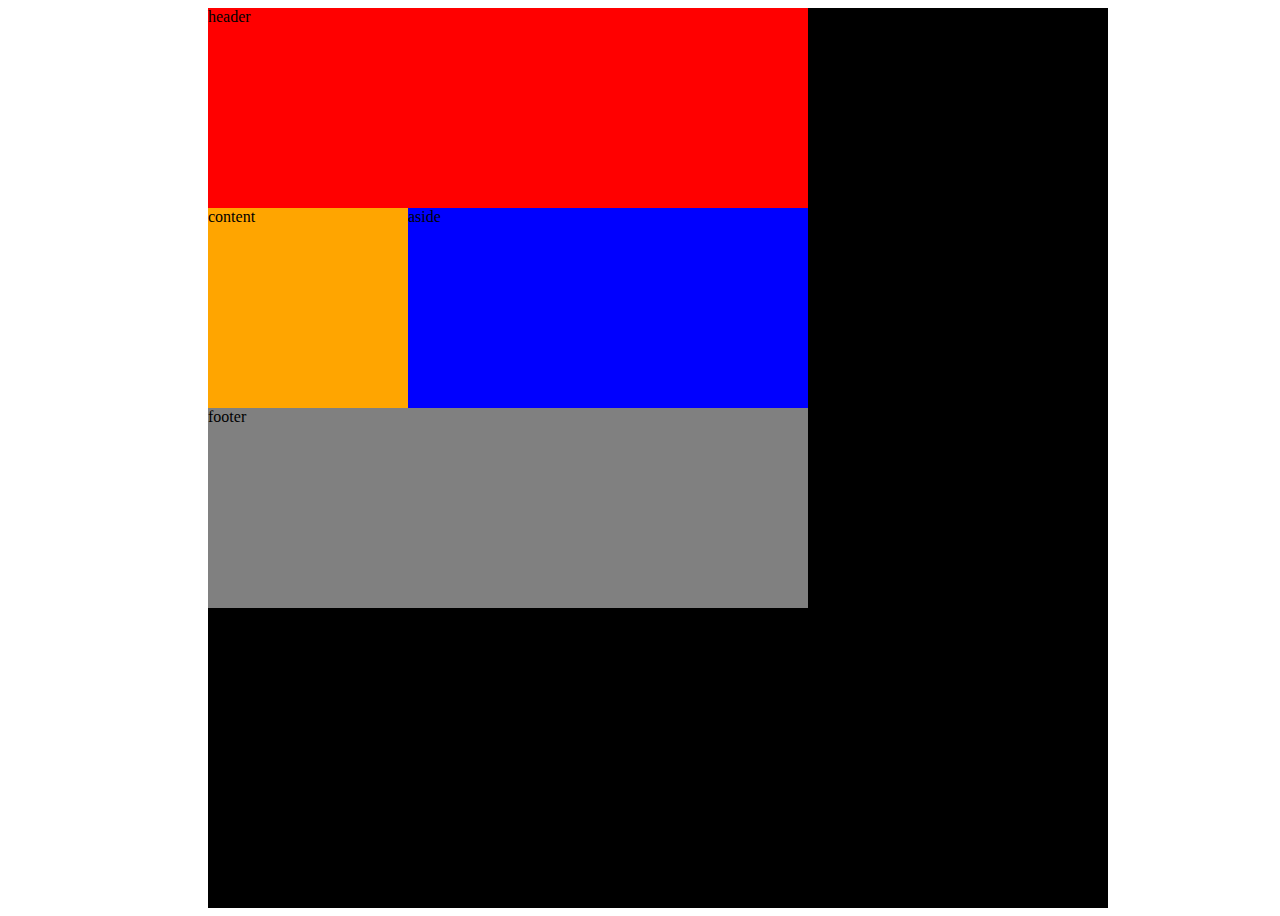
<file: index.html>
<!DOCTYPE html>
<html lang="en">
  <head>
    <meta charset="UTF-8" />
    <meta http-equiv="X-UA-Compatible" content="IE=edge" />
    <meta name="viewport" content="width=device-width, initial-scale=1.0" />
    <title>grid layout</title>
    <link rel="stylesheet" href="index.css" />
  </head>
  <body>
    <div class="parent">
      <div class="child-1">header</div>
      <div class="child-2">content</div>
      <div class="child-3">aside</div>
      <div class="child-4">footer</div>
    </div>
  </body>
</html>
</file>
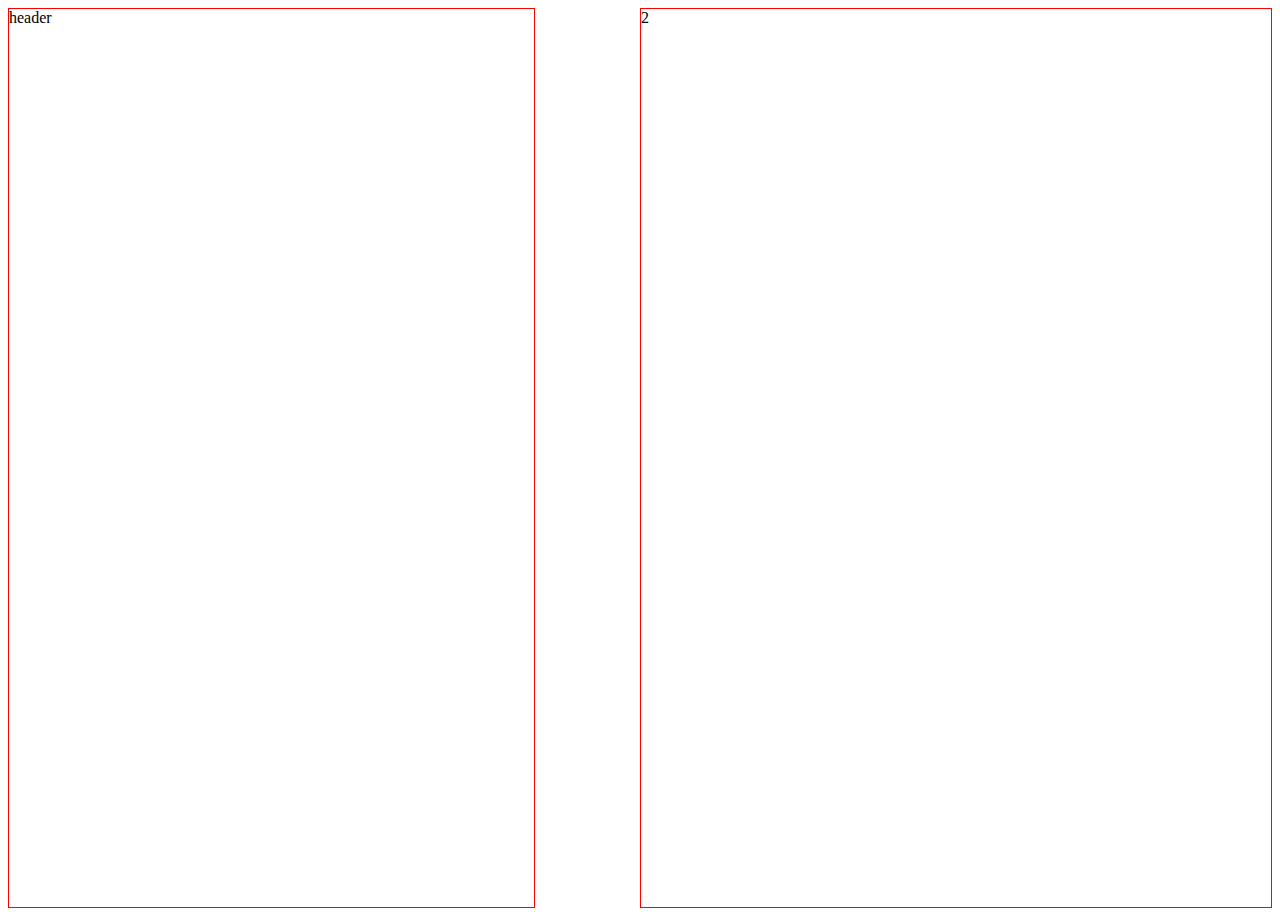
<file: 12columngrid.html>
<!DOCTYPE html>
<html lang="en">
  <head>
    <meta charset="UTF-8" />
    <meta http-equiv="X-UA-Compatible" content="IE=edge" />
    <meta name="viewport" content="width=device-width, initial-scale=1.0" />
    <title>12grid layout</title>
    <link rel="stylesheet" href="12columngrid.css" />
  </head>
  <body>
    <div class="container">
      <div class="child-1">header</div>
      <div class="child-2">2</div>
    </div>
  </body>
</html>
</file>
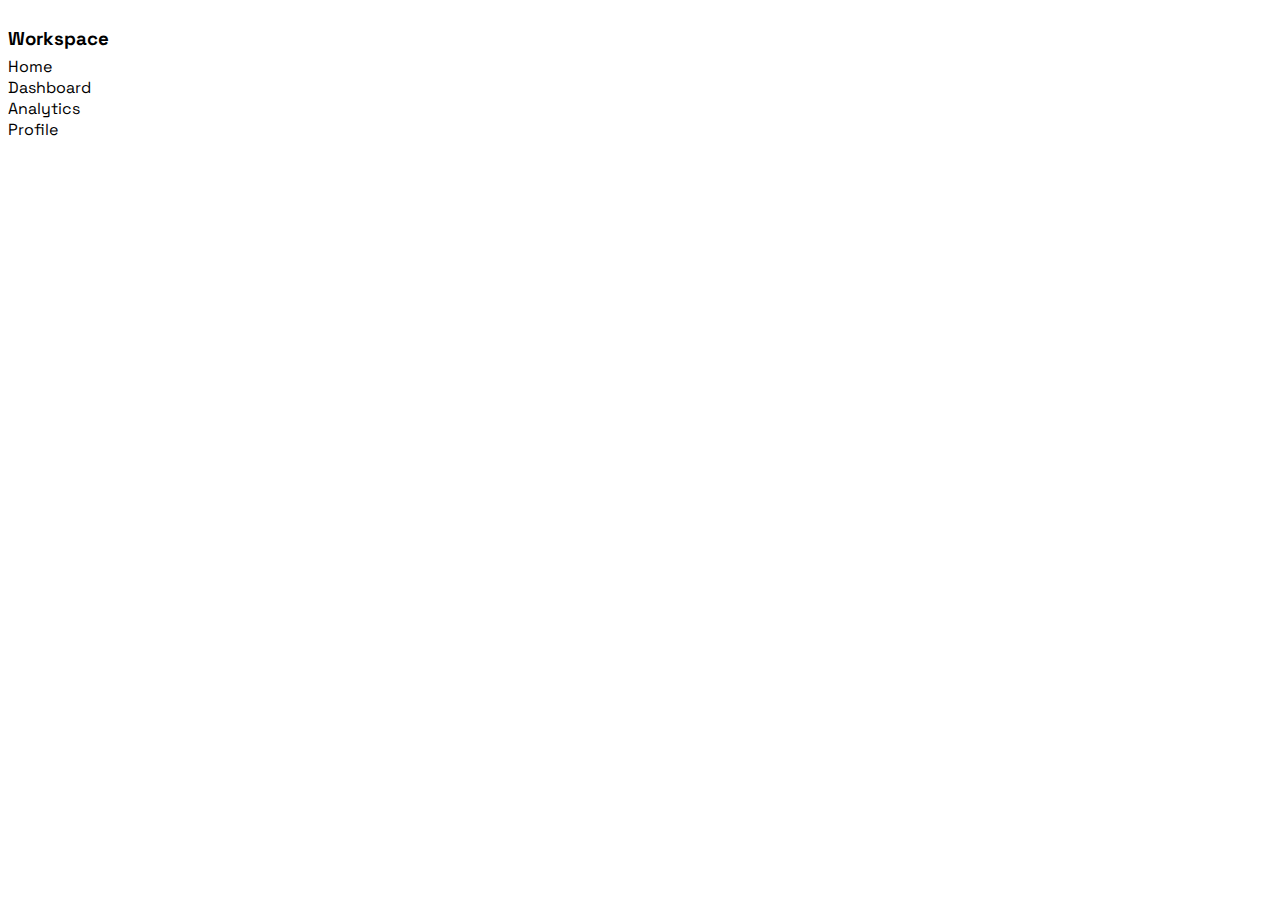
<file: grid1.html>
<!DOCTYPE html>
<html lang="en">
  <head>
    <meta charset="UTF-8" />
    <meta http-equiv="X-UA-Compatible" content="IE=edge" />
    <meta name="viewport" content="width=device-width, initial-scale=1.0" />
    <title>Document</title>
    <link rel="preconnect" href="https://fonts.gstatic.com" crossorigin />
    <link
      href="https://fonts.googleapis.com/css2?family=Space+Grotesk:wght@300&display=swap"
      rel="stylesheet"
    />
    <link rel="stylesheet" href="gridstyle.css" />
  </head>
  <body>
    <aside class="sidebar">
      <h3 id="sb-heading">Workspace</h3>
      <div class="sb-item">Home</div>
      <div class="sb-item">Dashboard</div>
      <div class="sb-item">Analytics</div>
      <div class="sb-item">Profile</div>
    </aside>
  </body>
</html>
</file>
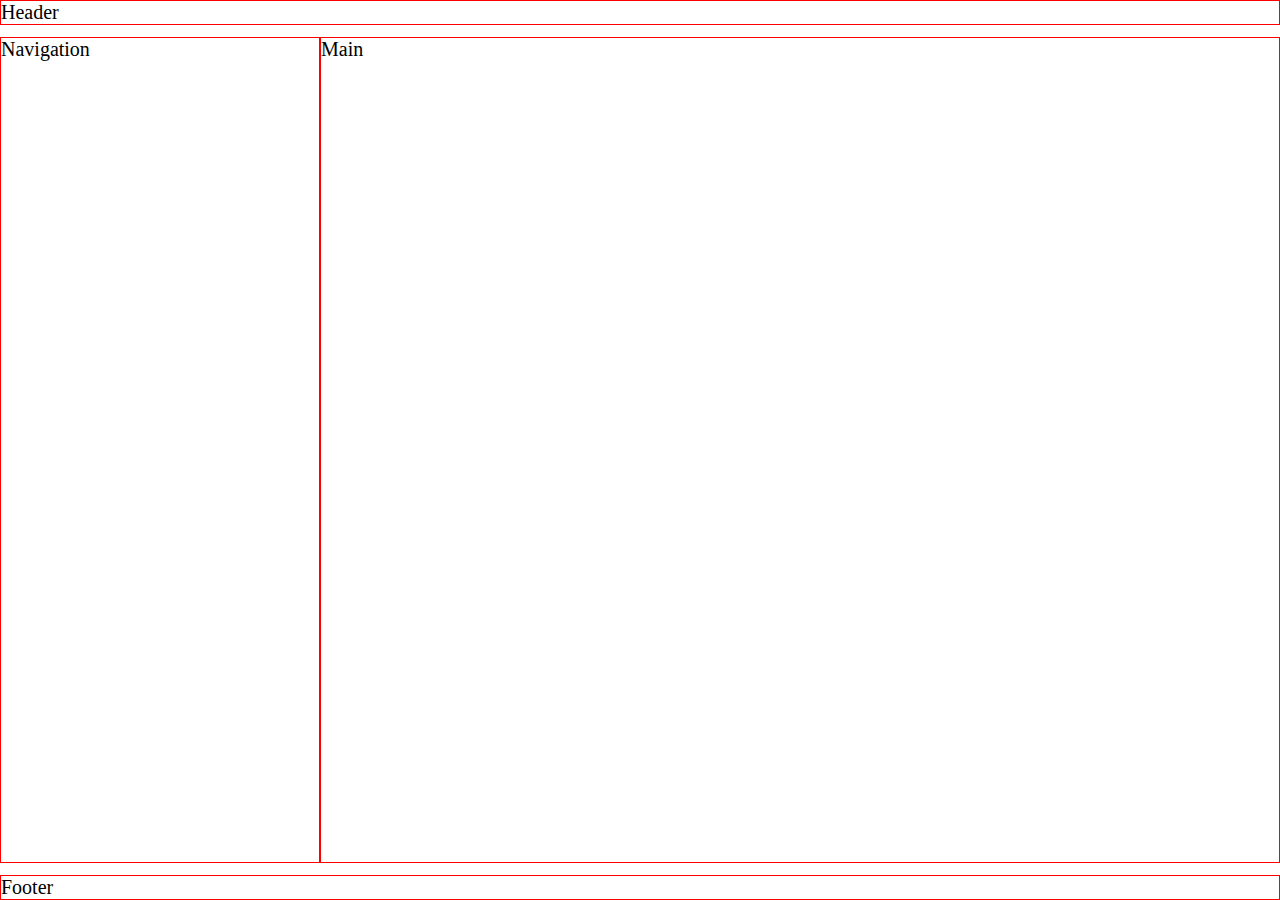
<file: gridmore.html>
<!DOCTYPE html>
<html lang="en">
  <head>
    <meta charset="UTF-8" />
    <meta http-equiv="X-UA-Compatible" content="IE=edge" />
    <meta name="viewport" content="width=device-width, initial-scale=1.0" />
    <link rel="stylesheet" href="gridmore.css" />
    <title>grid practice</title>
  </head>
  <body>
    <div class="container">
      <div class="header">Header</div>
      <div class="navigation">Navigation</div>
      <div class="main">Main</div>
      <!-- <div class="sidebar">sidebar</div>
      <div class="ads">ads</div> -->
      <div class="footer">Footer</div>
    </div>
  </body>
</html>
</file>
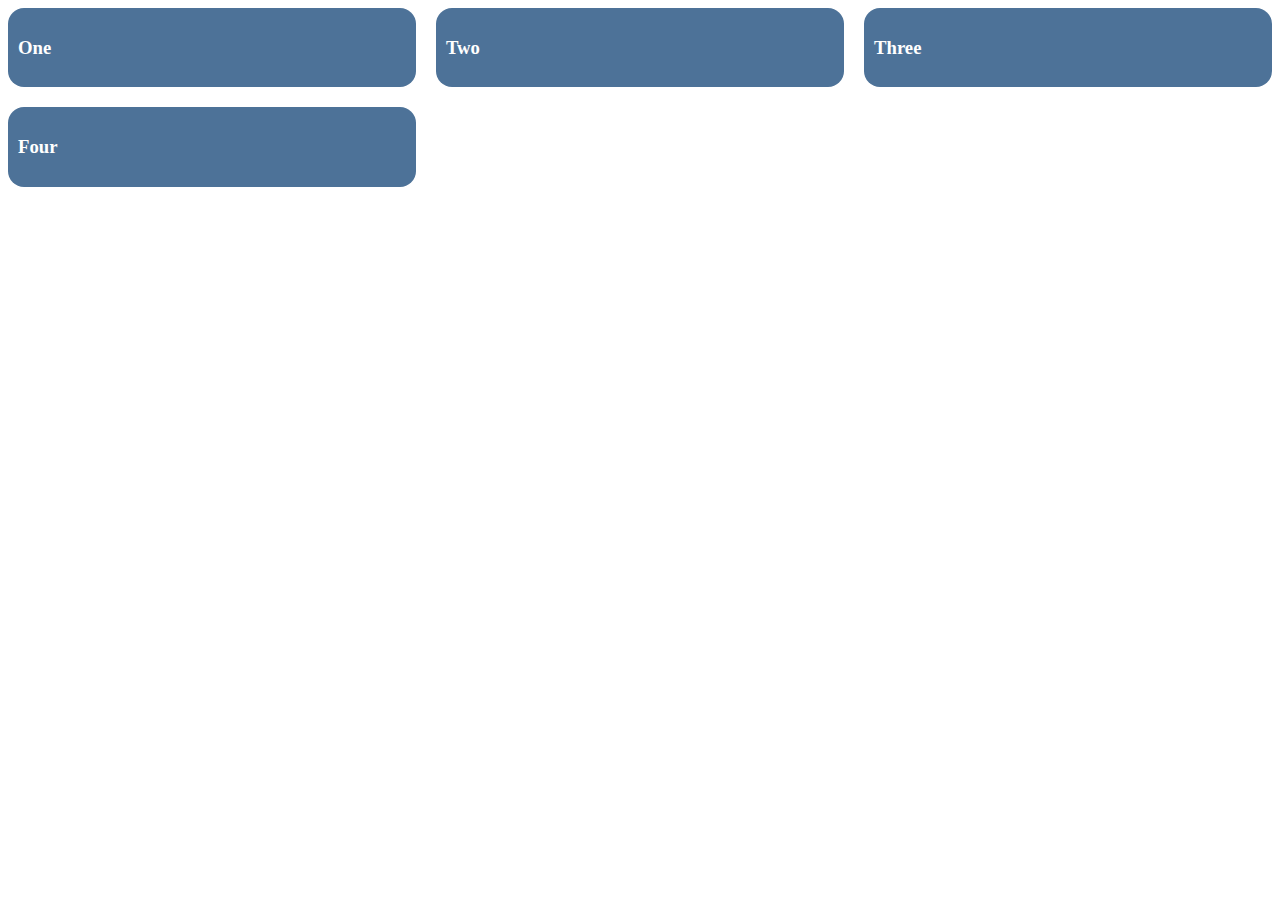
<file: gridpractice.html>
<!DOCTYPE html>
<html lang="en">
  <head>
    <meta charset="UTF-8" />
    <meta http-equiv="X-UA-Compatible" content="IE=edge" />
    <meta name="viewport" content="width=device-width, initial-scale=1.0" />
    <title>Grid layout of website</title>
    <link rel="stylesheet" href="gridpractice.css" />
  </head>
  <body>
    <div class="container">
      <div class="child-1"><h3>One</h3></div>
      <div class="child-2"><h3>Two</h3></div>
      <div class="child-3"><h3>Three</h3></div>
      <div class="child-4"><h3>Four</h3></div>
    </div>
  </body>
</html>
</file>
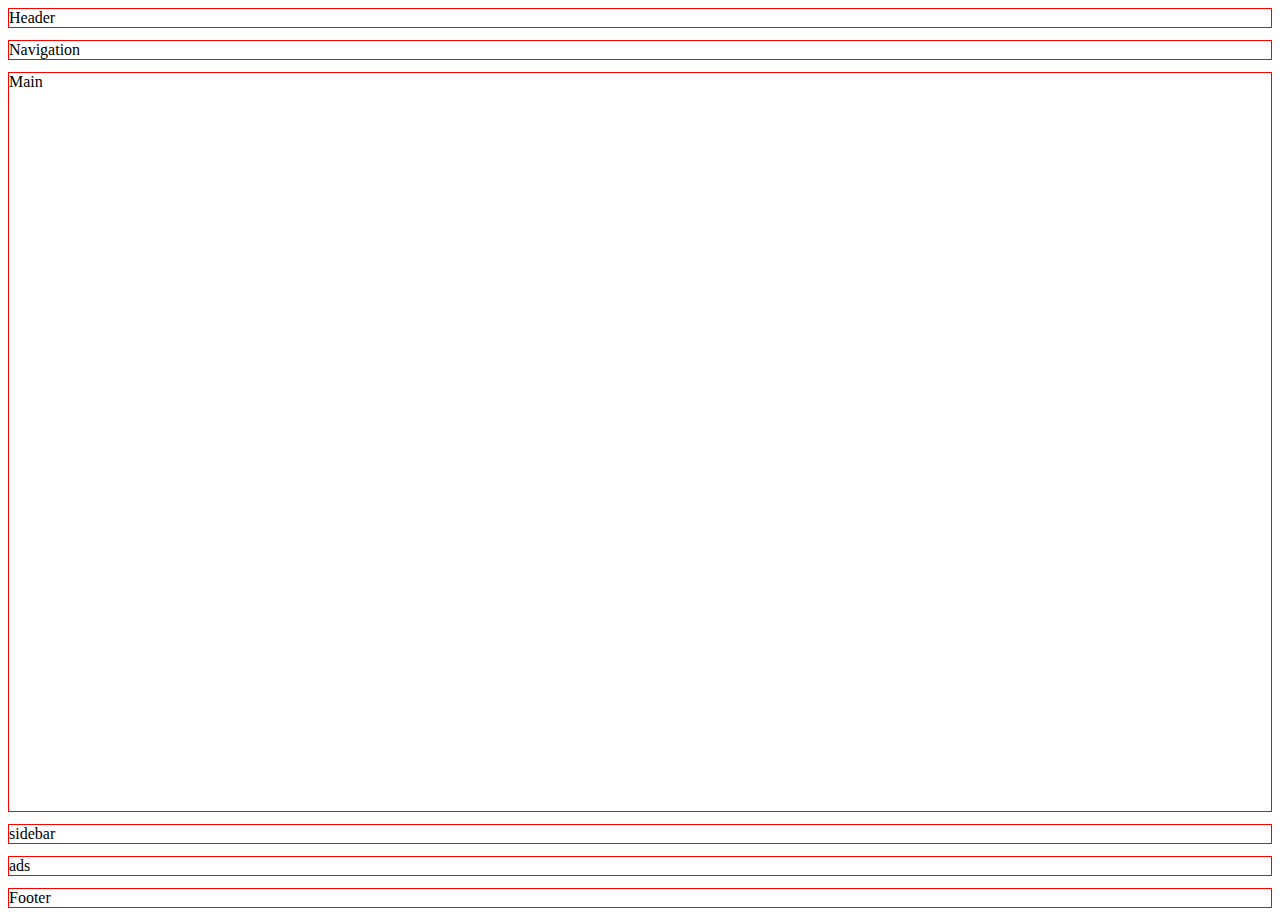
<file: mobilegrid.html>
<!DOCTYPE html>
<html lang="en">
  <head>
    <meta charset="UTF-8" />
    <meta http-equiv="X-UA-Compatible" content="IE=edge" />
    <meta name="viewport" content="width=device-width, initial-scale=1.0" />
    <link rel="stylesheet" href="mobilegrid.css" />
    <title>mobile grid</title>
  </head>
  <body>
    <div class="container">
      <div class="header">Header</div>
      <div class="navigation">Navigation</div>
      <div class="main">Main</div>
      <div class="sidebar">sidebar</div>
      <div class="ads">ads</div>
      <div class="footer">Footer</div>
    </div>
  </body>
</html>
</file>
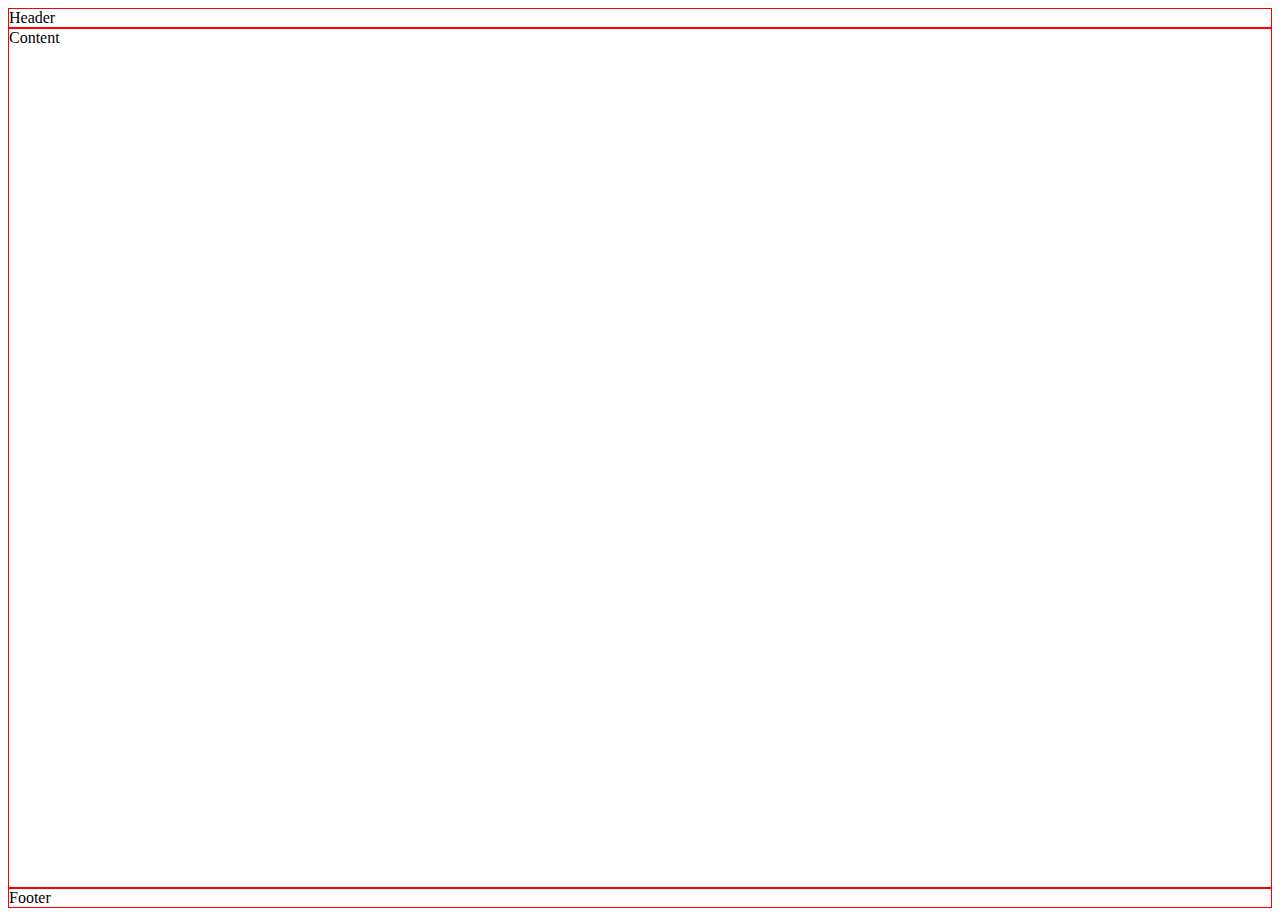
<file: pancakestack.html>
<!DOCTYPE html>
<html lang="en">
  <head>
    <meta charset="UTF-8" />
    <meta http-equiv="X-UA-Compatible" content="IE=edge" />
    <meta name="viewport" content="width=device-width, initial-scale=1.0" />
    <title>Pancake stack grid</title>
    <link rel="stylesheet" href="pancakestack.css" />
  </head>
  <body>
    <div class="container">
      <div class="header">Header</div>
      <div class="content">Content</div>
      <div class="footer">Footer</div>
    </div>
  </body>
</html>
</file>
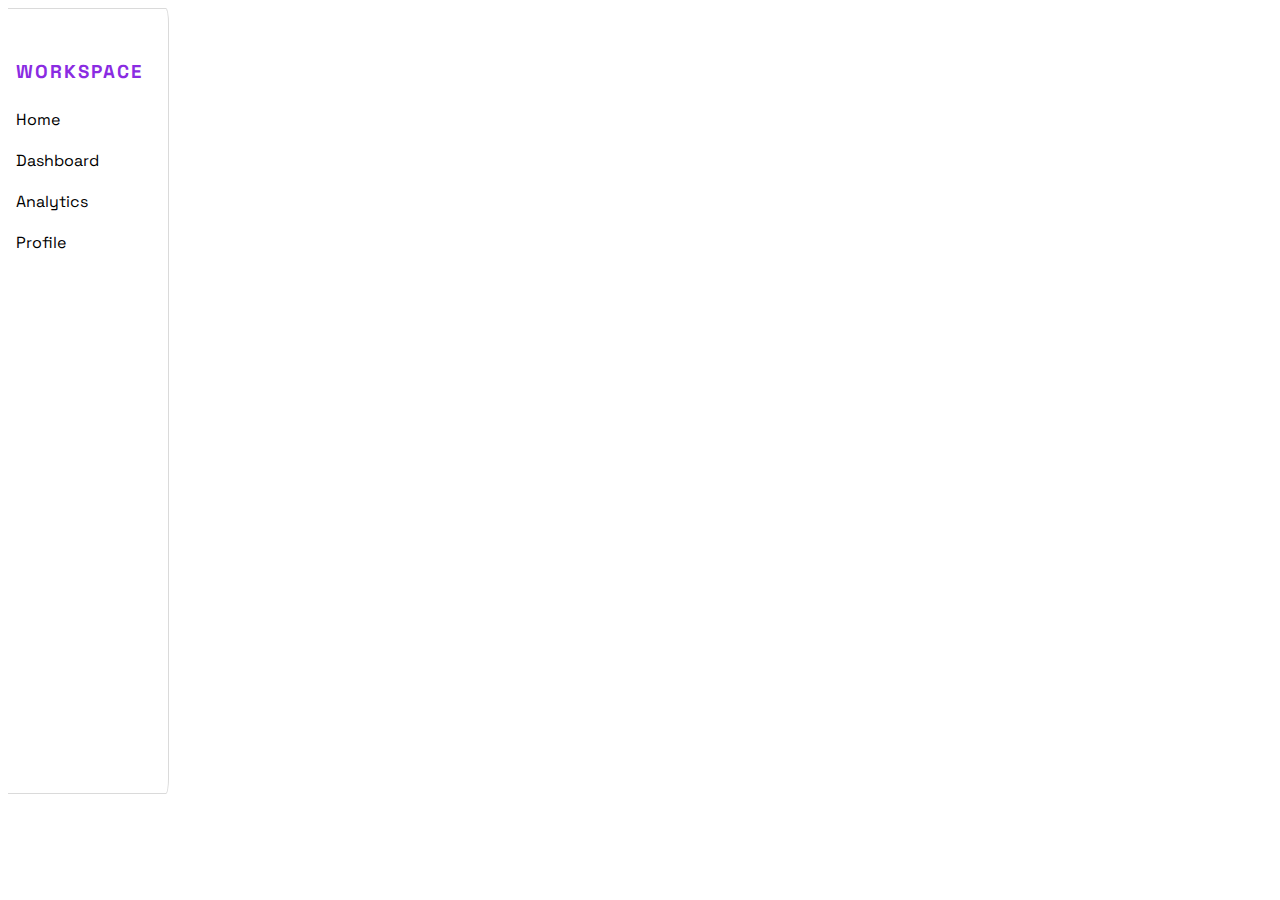
<file: sidebar.html>
<!DOCTYPE html>
<html>
  <head>
    <title>Sidebar</title>
    <link rel="preconnect" href="https://fonts.googleapis.com" />
    <link rel="preconnect" href="https://fonts.gstatic.com" crossorigin />
    <link
      href="https://fonts.googleapis.com/css2?family=Space+Grotesk:wght@300&display=swap"
      rel="stylesheet"
    />
    <link rel="stylesheet" href="sidebar.css" />
  </head>

  <body>
    <aside class="sidebar">
      <h3 id="sb-heading">WORKSPACE</h3>
      <div class="sb-item">Home</div>
      <div class="sb-item">Dashboard</div>
      <div class="sb-item">Analytics</div>
      <div class="sb-item">Profile</div>
    </aside>
  </body>
</html>
</file>
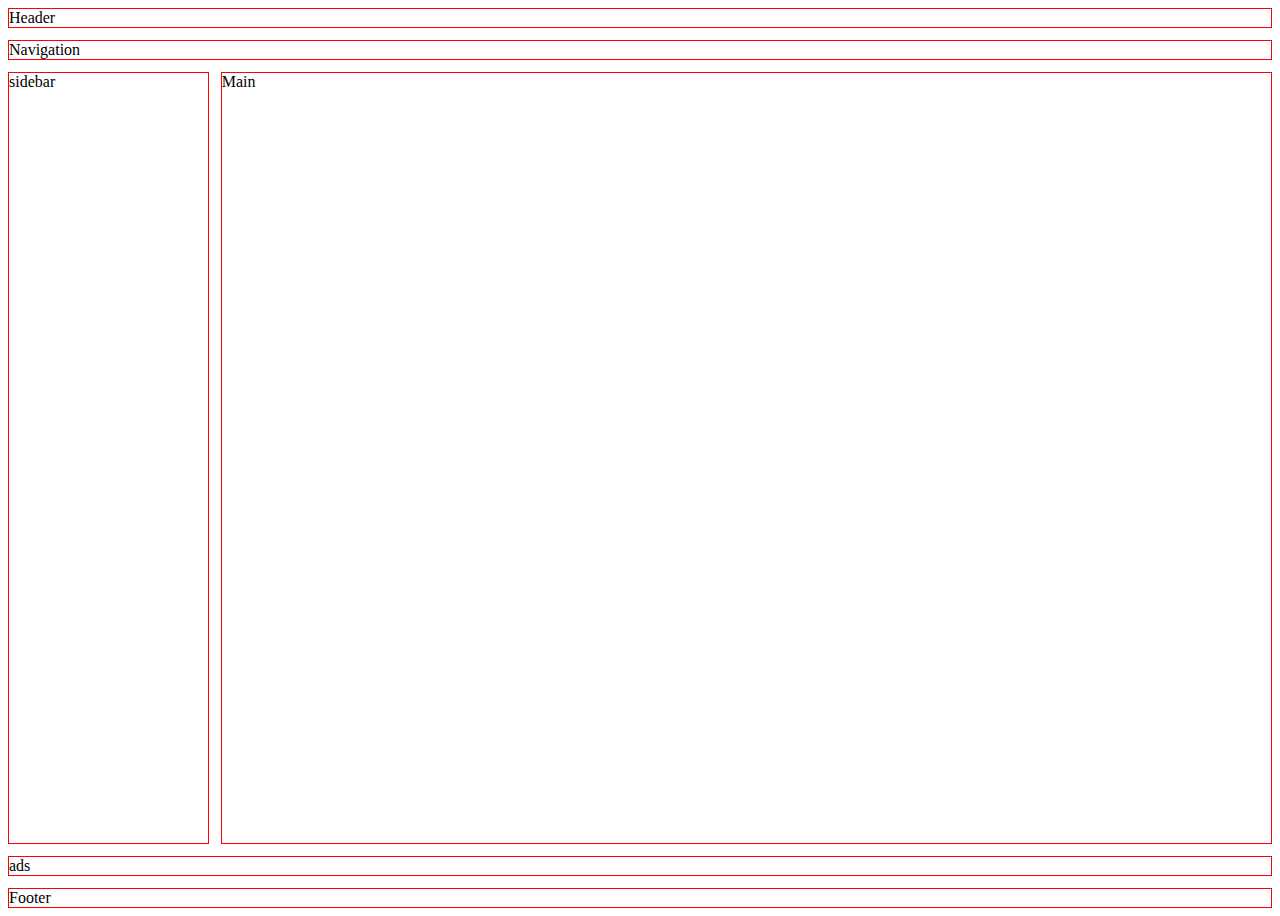
<file: tabletgrid.html>
<!DOCTYPE html>
<html lang="en">
  <head>
    <meta charset="UTF-8" />
    <meta http-equiv="X-UA-Compatible" content="IE=edge" />
    <meta name="viewport" content="width=device-width, initial-scale=1.0" />
    <link rel="stylesheet" href="tabletgrid.css" />
    <title>mobile grid</title>
  </head>
  <body>
    <div class="container">
      <div class="header">Header</div>
      <div class="navigation">Navigation</div>
      <div class="main">Main</div>
      <div class="sidebar">sidebar</div>
      <div class="ads">ads</div>
      <div class="footer">Footer</div>
    </div>
  </body>
</html>
</file>
<file: index.css>
.parent {
  background: black;
  height: 900px;
  width: 900px;
  margin-left: 200px;
  display: grid;
  grid-template-rows: 200px 200px 200px;
  grid-template-columns: 200px 200px 200px;
}
.child-1 {
  grid-column: 1/4;
  background: red;
}
.child-2 {
  background: orange;
}
.child-3 {
  background: blue;
  grid-column: 2/4;
}

.child-4 {
  background: gray;
  grid-column: 1/4;
}
</file>
<file: 12columngrid.css>
.container {
  height: 100vh;
  display: grid;
  grid-template-columns: repeat(12, 1fr);
}

.child-1 {
  border: 1px solid red;
  grid-column: 1/6;
}
.child-2 {
  border: 1px solid red;
  grid-column: 7/13;
}
</file>
<file: gridstyle.css>
body {
  font-family: "Space Grotesk", sans-serif;
}
.sidebar {
  display: grid;
  grid-template-columns: 2rem;
  grid-template-rows: 3rem;
}
</file>
<file: gridmore.css>
* {
  padding: 0;
  margin: 0;
}
html {
  font-size: 62.5%;
}
.container {
  display: grid;
  height: 100vh;
  grid-template-columns: repeat(12, 1fr);
  grid-template-rows: auto auto 1fr auto;
  grid-row-gap: 12px;
}

.header,
.navigation,
.main,
.footer {
  border: 1px solid red;
  font-size: 2rem;
}
.header,
.navigation,
.footer {
  grid-column: 1 / span 12;
}

.main {
  grid-column: 1 / span 12;
}
@media screen and (min-width: 768px) {
  .container {
    grid-template-columns: repeat(12, 1fr);
    grid-template-rows: auto 1fr auto;
  }
  .navigation {
    grid-column: 1 / span 3;
  }
  .main {
    grid-column: 4 / span 12;
  }
}
</file>
<file: gridpractice.css>
.container {
  display: grid;
  grid-template-columns: repeat(3, 1fr);
  grid-column-gap: 20px;
  grid-row-gap: 20px;
}

.child-1,
.child-2,
.child-3,
.child-4 {
  /* height: 100px;
  width: 100px; */
  background: #4d7298;
  padding: 10px;
  color: white;
  border-radius: 16px;
}
</file>
<file: mobilegrid.css>
.container {
  height: 100vh;
  display: grid;
  grid-template-rows: auto auto 1fr auto auto auto;
  grid-row-gap: 12px;
}
.header {
  border: 1px solid red;
}
.navigation {
  border: 1px solid red;
}
.main {
  border: 1px solid red;
}
.sidebar {
  border: 1px solid red;
}
.ads {
  border: 1px solid red;
}

.footer {
  border: 1px solid red;
}
</file>
<file: pancakestack.css>
.container {
  display: grid;
  height: 100vh;

  grid-template-rows: auto 1fr auto;
}
.header {
  border: 1px solid red;
}
.content {
  border: 1px solid red;
}
.footer {
  border: 1px solid red;
}
</file>
<file: sidebar.css>
body {
  font-family: "Space Grotesk", sans-serif;
}
.sidebar {
  width: 10rem;
  height: 80vh;
  border-top-right-radius: 2%;
  border-top: 1px solid #dadada;
  border-right: 1px solid #dadada;
  border-bottom: 1px solid #dadada;
  border-bottom-right-radius: 2%;
  padding-top: 2rem;
  padding-bottom: 2rem;
}

#sb-heading {
  color: blueviolet;
  padding-right: 0.5rem;
  padding-left: 0.5rem;
  letter-spacing: 2px;
}
.sb-item {
  padding: 0.5rem;
  margin-bottom: 4px;
}
.sb-item:hover {
  font-weight: 600;
  background-color: #f0f0f0;
}
</file>
<file: tabletgrid.css>
.container {
  height: 100vh;
  display: grid;
  grid-template-rows: auto auto 1fr auto;
  grid-template-columns: repeat(12, 1fr);
  grid-row-gap: 12px;
  grid-column-gap: 12px;
}

.header,
.navigation,
.main,
.sidebar,
.ads,
.footer {
  border: 1px solid red;
}
.header {
  grid-column: 1 / span 12;
}
.navigation {
  grid-column: 1 / span 12;
}
.main {
  grid-column: 3 / span 10;
}
.sidebar {
  grid-column: 1 / span 2;
  grid-row: 3;
}
.ads {
  grid-column: 1 / span 12;
}
.footer {
  grid-column: 1 / span 12;
}
</file>
